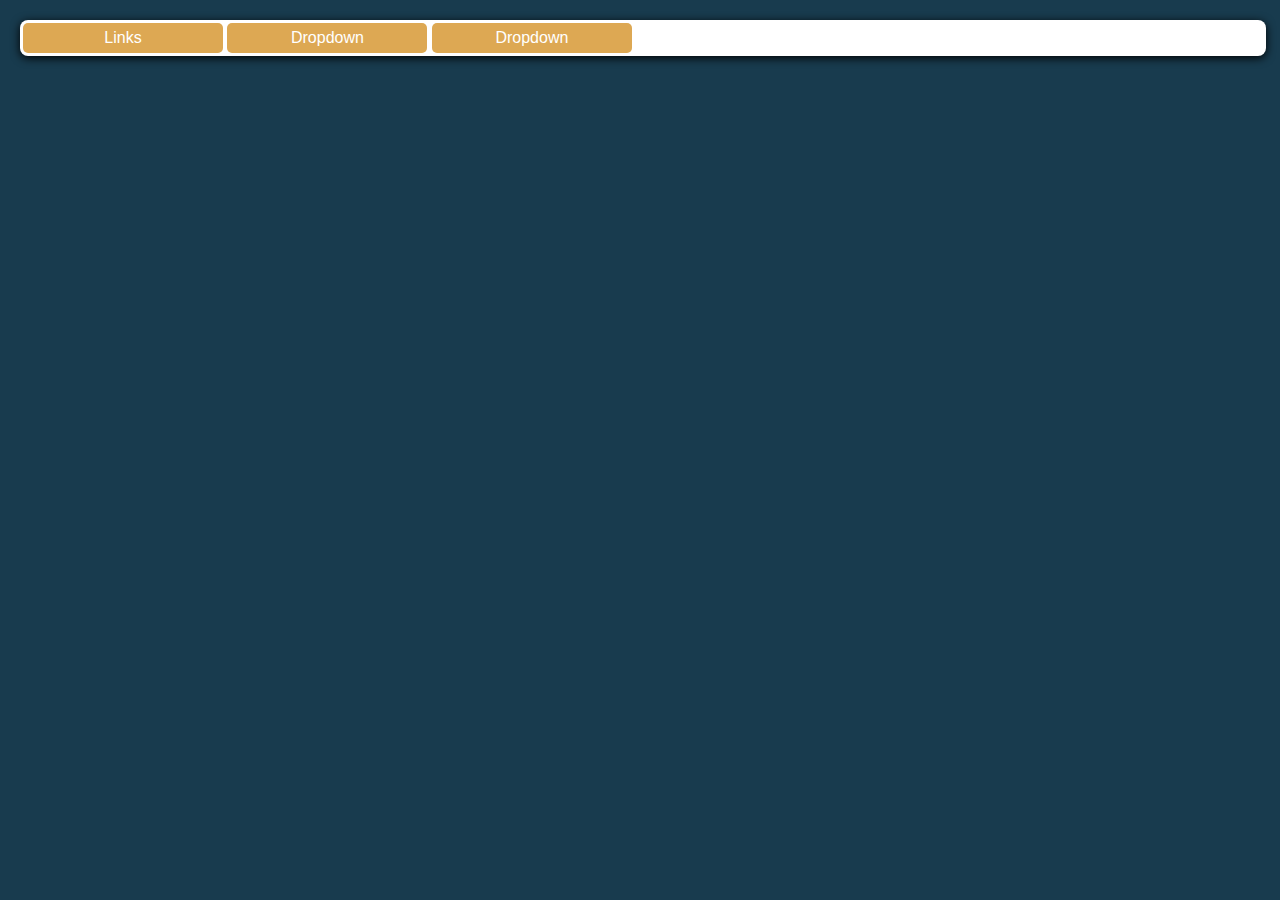
<file: index.html>
<!DOCTYPE html>
<html lang="en">
<head>
    <meta charset="UTF-8">
    <meta name="viewport" content="width=device-width, initial-scale=1.0">
    <title>Mi Primera Pagina</title>
    <link rel="stylesheet" href="style.css">
</head>
<body>
    <div class="reference">
        <div class="dropdown">
            <a href="links/index.html"><button class="dropbtn">Links</button></a>
            <div class="dropdown-content">
              <a href="https://www.instagram.com/gonzalomolinah">Instagram</a>
              <a href="https://t.me/gonzalomolinah">Telegram</a>
              <a href="https://github.com/gonzalomolinah">Github</a>
            </div>
        </div>
        <div class="dropdown">
            <button class="dropbtn">Dropdown</button>
            <div class="dropdown-content">
              <a href="#">Link 1</a>
              <a href="#">Link 2</a>
              <a href="#">Link 3</a>
            </div>
        </div>
        <div class="dropdown">
            <button class="dropbtn">Dropdown</button>
            <div class="dropdown-content">
              <a href="#">Link 1</a>
              <a href="#">Link 2</a>
              <a href="#">Link 3</a>
            </div>
        </div>
    </div>
    
</body>
<script src="main.js"></script>
</html>
</file>
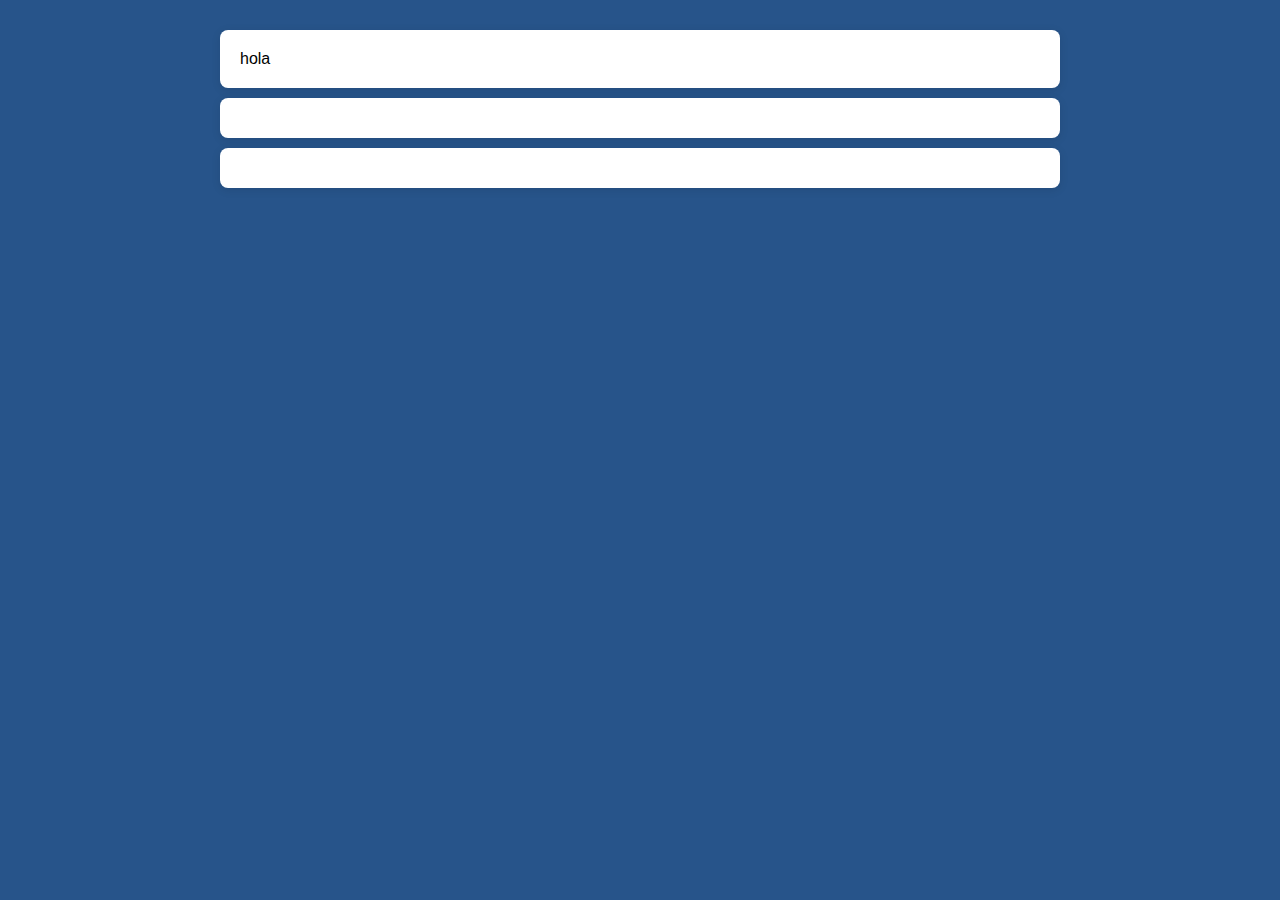
<file: links/index.html>
<!DOCTYPE html>
<html lang="en">
<head>
    <meta charset="UTF-8">
    <meta name="viewport" content="width=device-width, initial-scale=1.0">
    <title>linksssssss</title>
    <link rel="stylesheet" href="style2.css">
</head>
<body>
    <div class="container">
        hola
    </div>    
    <div class="container">

    </div>    
    <div class="container">

    </div>
    
</body>
</html>
</file>
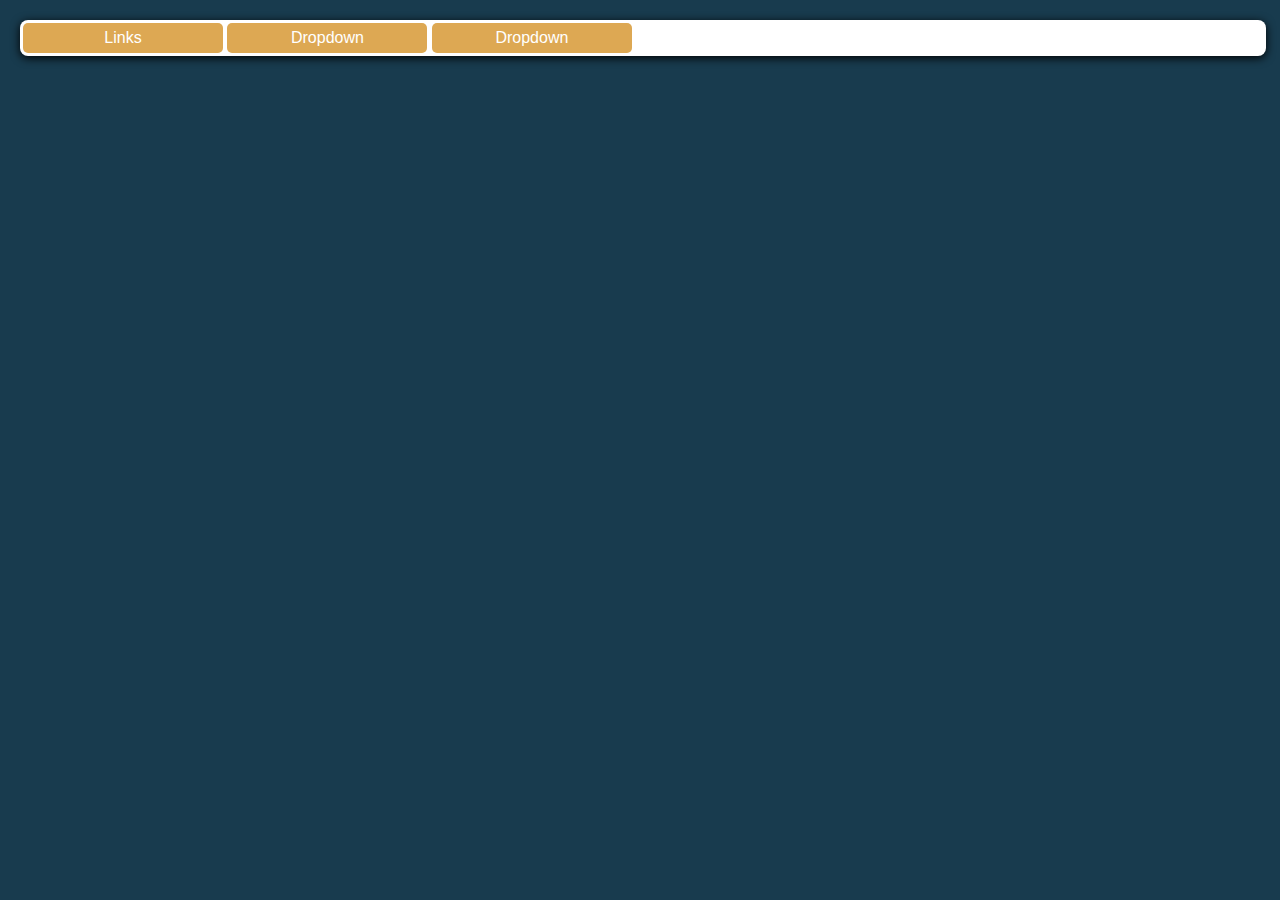
<file: WEB-H/index.html>
<!DOCTYPE html>
<html lang="en">
<head>
    <meta charset="UTF-8">
    <meta name="viewport" content="width=device-width, initial-scale=1.0">
    <title>Gonzalo</title>
    <link rel="stylesheet" href="style.css">
</head>
<body>
    <div class="reference">
        <div class="dropdown">
            <a href="links/index.html"><button class="dropbtn">Links</button></a>
            <div class="dropdown-content">
              <a href="https://www.instagram.com/gonzalomolinah">Instagram</a>
              <a href="https://t.me/gonzalomolinah">Telegram</a>
              <a href="https://github.com/gonzalomolinah">Github</a>
            </div>
        </div>
        <div class="dropdown">
            <button class="dropbtn">Dropdown</button>
            <div class="dropdown-content">
              <a href="#">Link 1</a>
              <a href="#">Link 2</a>
              <a href="#">Link 3</a>
            </div>
        </div>
        <div class="dropdown">
            <button class="dropbtn">Dropdown</button>
            <div class="dropdown-content">
              <a href="#">Link 1</a>
              <a href="#">Link 2</a>
              <a href="#">Link 3</a>
            </div>
        </div>
    </div>
    
</body>
<script src="main.js"></script>
</html>
</file>
<file: style.css>
body {
    font-family: Arial, sans-serif;
    background-color: #183B4E;
    margin: 0;
    padding: 20px;
}

.reference {
    background-color: #fff;
    border-radius: 8px;
    padding: 3px;
    box-shadow: 0 2px 10px rgba(0, 0, 0, 15);
    max-height: 35px;
    width: 100%;
}

.dropbtn {
    background-color: #DDA853;
    color: white;
    padding: 6px;
    font-size: 16px;
    border: none;    
    border-radius: 5px;
    max-height: 35px;
    width: 200px

  }
  
.dropdown {
    position: relative;
    display: inline-block;
  }
  
.dropdown-content {
    margin-top: -4px;
    display: none;
    position: absolute;
    background-color: #f1f1f1;
    min-width: 160px;
    box-shadow: 0px 0px 0px 0px rgba(0,0,0,20.2);
    z-index: 1;
    width: 200px;
    border-radius: 0 0 5px 5px;
    background-color: #cc8b23

  }
  
.dropdown-content a {
    color: black;
    padding: 12px 16px;
    text-decoration: none;
    display: block;
    border-bottom: 2px solid #ccc;
    /* border-bottom-width: 10px; */
    margin: 5px;
    
  }
  
.dropdown-content a:hover {background-color: #ddd;}
  
.dropdown:hover .dropdown-content {display: block;}
  
.dropdown:hover .dropbtn {background-color: #cc8b23;}
</file>
<file: links/style2.css>
body {
    font-family: Arial, sans-serif;
    background-color: #27548A;
    margin: 0;
    padding: 20px;
}

.container {
    width: 800px;
    margin: 10px auto;
    background-color: #fff;
    padding: 20px;
    border-radius: 8px;
    box-shadow: 0 2px 10px rgba(0, 0, 0, 0.1);
}
</file>
<file: WEB-H/style.css>
body {
    font-family: Arial, sans-serif;
    background-color: #183B4E;
    margin: 0;
    padding: 20px;
}

.reference {
    background-color: #fff;
    border-radius: 8px;
    padding: 3px;
    box-shadow: 0 2px 10px rgba(0, 0, 0, 15);
    max-height: 35px;
    width: 100%;
}

.dropbtn {
    background-color: #DDA853;
    color: white;
    padding: 6px;
    font-size: 16px;
    border: none;    
    border-radius: 5px;
    max-height: 35px;
    width: 200px

  }
  
.dropdown {
    position: relative;
    display: inline-block;
  }
  
.dropdown-content {
    margin-top: -4px;
    display: none;
    position: absolute;
    background-color: #f1f1f1;
    min-width: 160px;
    box-shadow: 0px 0px 0px 0px rgba(0,0,0,20.2);
    z-index: 1;
    width: 200px;
    border-radius: 0 0 5px 5px;
    background-color: #cc8b23

  }
  
.dropdown-content a {
    color: black;
    padding: 12px 16px;
    text-decoration: none;
    display: block;
    border-bottom: 2px solid #ccc;
    /* border-bottom-width: 10px; */
    margin: 5px;
    
  }
  
.dropdown-content a:hover {background-color: #ddd;}
  
.dropdown:hover .dropdown-content {display: block;}
  
.dropdown:hover .dropbtn {background-color: #cc8b23;}
</file>
